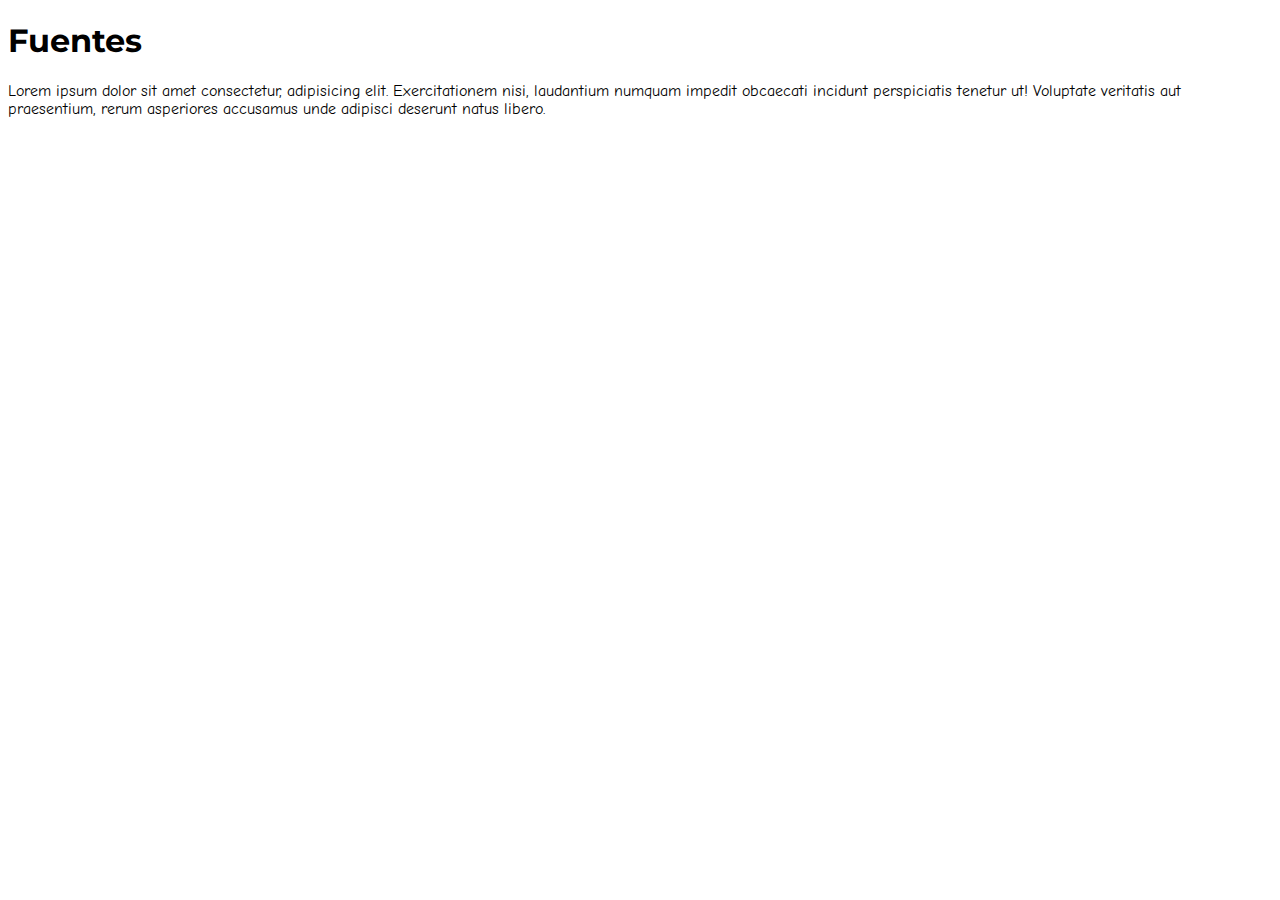
<file: css-avanzado/index.html>
<!DOCTYPE html>
<html lang="es">
    <head>

    <meta charset="UTF-8"/>

    <link rel="stylesheet" href="assets/css/style.css">
    
    <link rel="preconnect" href="https://fonts.googleapis.com">
<link rel="preconnect" href="https://fonts.gstatic.com" crossorigin>
<link href="https://fonts.googleapis.com/css2?family=Comic+Neue&family=Montserrat:wght@300&family=Open+Sans+Condensed:wght@300&family=Roboto:wght@300&family=Shizuru&display=swap" rel="stylesheet">

    <title>CSS Avanzado</title> 

    </head>
    <body>
        <h1>Fuentes</h1>
        <p>Lorem ipsum dolor sit amet consectetur, adipisicing elit. Exercitationem nisi, laudantium numquam impedit obcaecati incidunt perspiciatis tenetur ut! Voluptate veritatis aut praesentium, rerum asperiores accusamus unde adipisci deserunt natus libero.</p>
    </body>
        
            

</html>
</file>
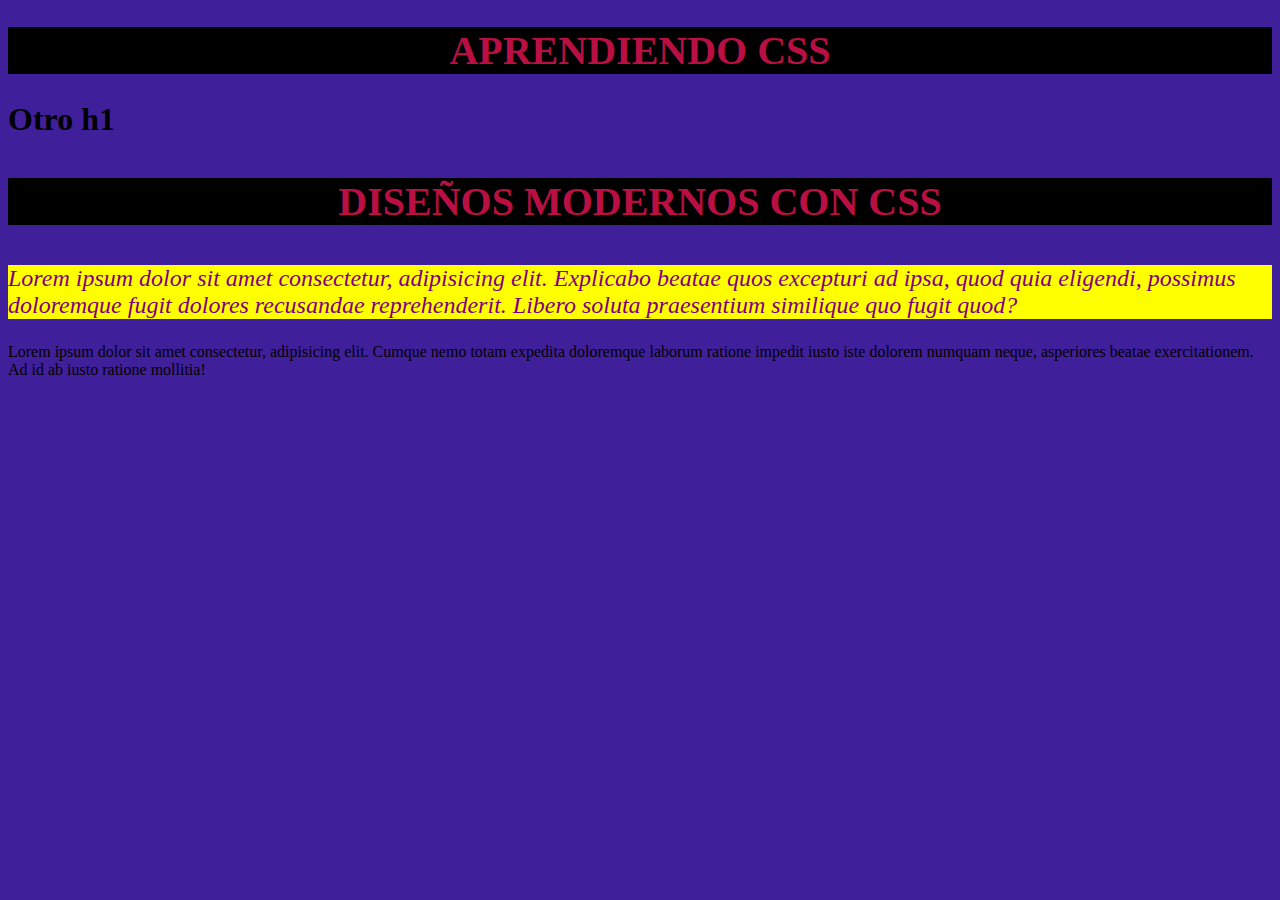
<file: css-intro/index.html>
<!DOCTYPE html>
<html lang="es">
<head>
    <meta charset="UTF-8">

    <link rel="stylesheet" href="assets/css/styles.css">
    
    <title>Aprendiendo CSS</title>
    
</head>
<body>
    <h1 class="encabezado">Aprendiendo CSS</h1>
    <h1>Otro h1</h1>

    <h3 class="encabezado">Diseños modernos con CSS</h3>

    <!--Hay que considerar la especificidad de clases, ID, etc.-->
    <p class="texto" id="texto" style="color:purple; background: yellow;">Lorem ipsum dolor sit amet consectetur, adipisicing elit. Explicabo beatae quos excepturi ad ipsa, quod quia eligendi, possimus doloremque fugit dolores recusandae reprehenderit. Libero soluta praesentium similique quo fugit quod?</p>
    <p class="texto">Lorem ipsum dolor sit amet consectetur, adipisicing elit. Cumque nemo totam expedita doloremque laborum ratione impedit iusto iste dolorem numquam neque, asperiores beatae exercitationem. Ad id ab iusto ratione mollitia!</p>
    
</body>
</html>
</file>
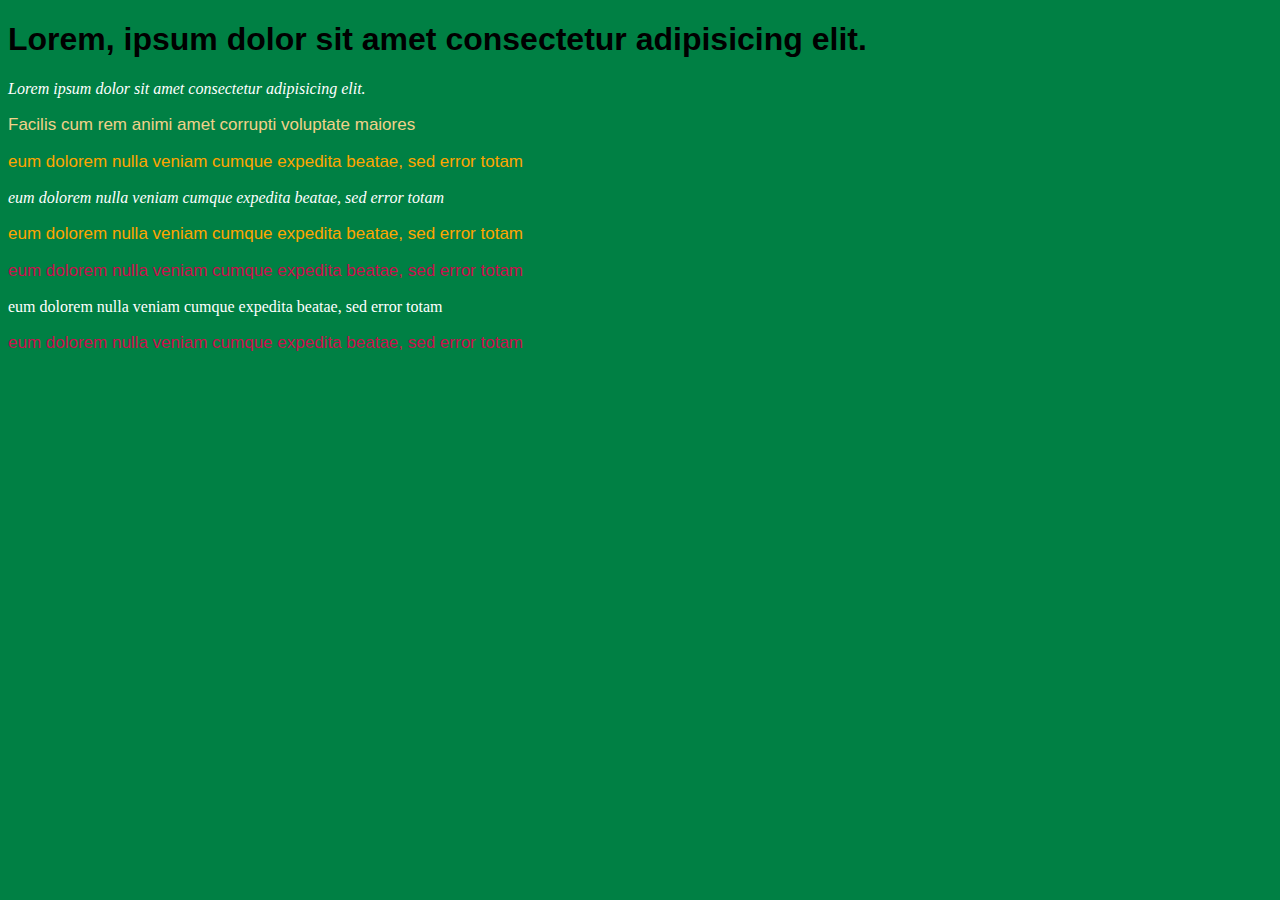
<file: css-intro/01-ejercicio.html>
<!DOCTYPE html>
<html lang="es">
<head>
    <meta charset="UTF-8">

    <link rel="stylesheet" href="assets/css/01-ejercio.css">
   
    <title>Ejercicio estilo1</title>
</head>
<body>
    <h1>
        Lorem, ipsum dolor sit amet consectetur adipisicing elit.
    </h1>
    <p class="lineaitalica">Lorem ipsum dolor sit amet consectetur adipisicing elit. 
    </p>

    <p class="lineanormal">Facilis cum rem animi amet corrupti voluptate maiores
    </p>

    <p class="lineanaranja">eum dolorem nulla veniam cumque expedita beatae, sed error totam 
    </p>

    <p class="lineaitalica">eum dolorem nulla veniam cumque expedita beatae, sed error totam 
    </p>

    <p class="lineanaranja">eum dolorem nulla veniam cumque expedita beatae, sed error totam 
    </p>

    <p class="linearosa">eum dolorem nulla veniam cumque expedita beatae, sed error totam 
    </p>

    <p class="lineablancait">eum dolorem nulla veniam cumque expedita beatae, sed error totam 
    </p>

    <p class="linearosa">eum dolorem nulla veniam cumque expedita beatae, sed error totam 
    </p>
    
</body>
</html>
</file>
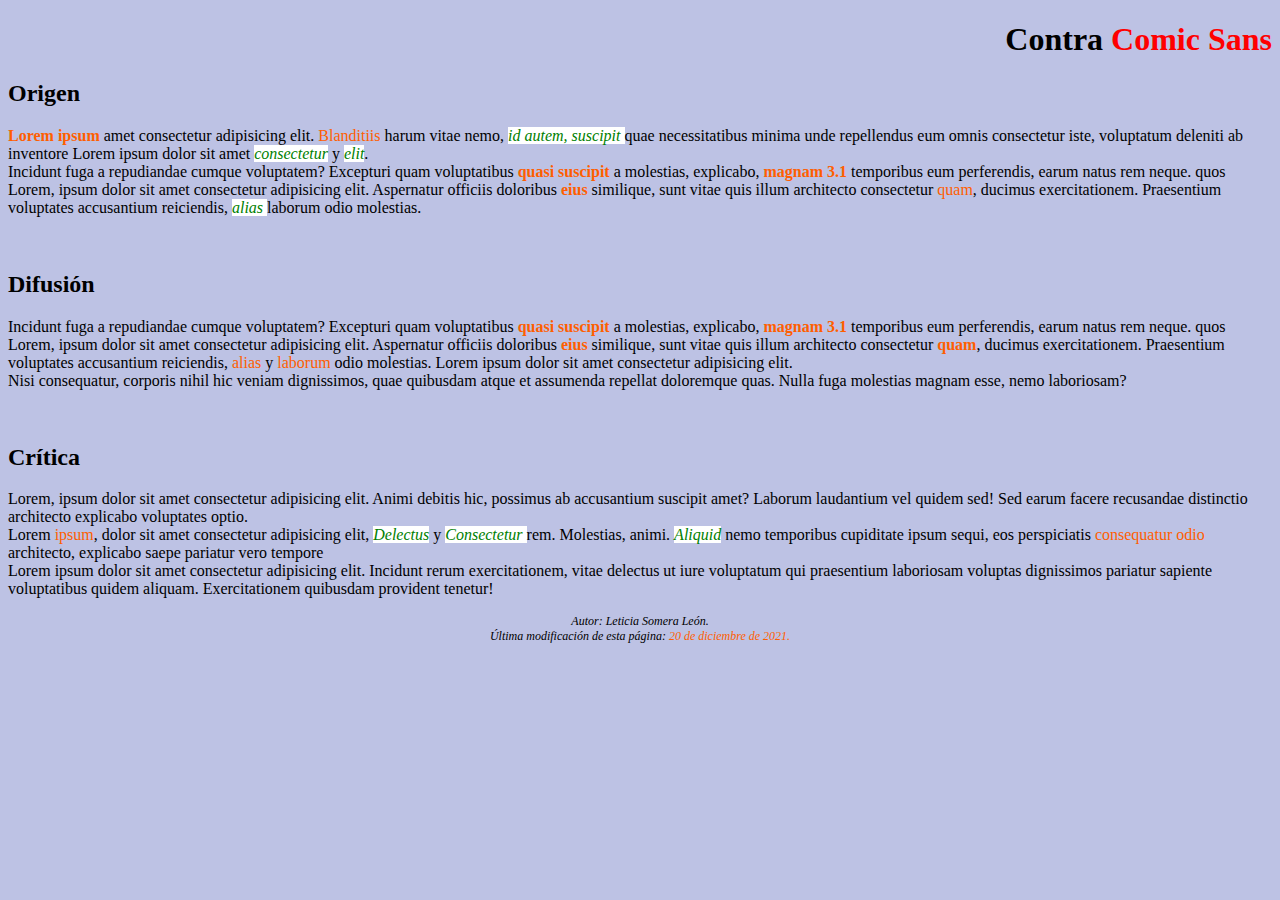
<file: css-intro/02-ejercicio.html>
<!DOCTYPE html>
<html lang="es">
<head>
    <meta charset="UTF-8">
   
    <link rel="stylesheet" href="assets/css/02-ejercicio.css">
    <title>Ejercicio estilo2</title>

</head>
<body>
    <h1> Contra <span style="color: red;">Comic Sans</span> </h1>
    <h2>Origen</h2>
    <p> <span class="narbold"> Lorem ipsum </span> amet consectetur adipisicing elit. <span class="narnormal"> Blanditiis </span>harum vitae nemo, <span class="verde"> id autem, suscipit </span>quae necessitatibus minima unde repellendus eum omnis consectetur iste, voluptatum deleniti ab inventore Lorem ipsum dolor sit amet <span class="verde">consectetur</span> y <span class="verde"> elit</span>. 
        <br>
        Incidunt fuga a repudiandae cumque voluptatem? Excepturi quam voluptatibus <span class="narbold">quasi suscipit</span>  a molestias, explicabo, <span class="narbold">magnam 3.1 </span>temporibus eum perferendis, earum natus rem neque. quos Lorem, ipsum dolor sit amet consectetur adipisicing elit. Aspernatur officiis doloribus <span class="narbold">eius </span>similique, sunt vitae quis illum architecto consectetur <span class="narnormal"> quam</span>, ducimus exercitationem. Praesentium voluptates accusantium reiciendis, <span class="verde">alias </span>laborum odio molestias.
    </p>
    <br>
    <h2>Difusión</h2>
    <p> Incidunt fuga a repudiandae cumque voluptatem? Excepturi quam voluptatibus <span class="narbold">quasi suscipit</span>  a molestias, explicabo, <span class="narbold">magnam 3.1 </span>temporibus eum perferendis, earum natus rem neque. quos Lorem, ipsum dolor sit amet consectetur adipisicing elit. Aspernatur officiis doloribus <span class="narbold">eius </span>similique, sunt vitae quis illum architecto consectetur <span class="narbold"> quam</span>, ducimus exercitationem. Praesentium voluptates accusantium reiciendis, <span class="narnormal">alias </span> y <span class="narnormal">laborum </span>odio molestias. Lorem ipsum dolor sit amet consectetur adipisicing elit. 
        <br>
         Nisi consequatur, corporis nihil hic veniam dignissimos, quae quibusdam atque et assumenda repellat doloremque quas. Nulla fuga molestias magnam esse, nemo laboriosam?
    </p>
    <br>
    <h2>Crítica</h2>
    <p>Lorem, ipsum dolor sit amet consectetur adipisicing elit. Animi debitis hic, possimus ab accusantium suscipit amet? Laborum laudantium vel quidem sed! Sed earum facere recusandae distinctio architecto explicabo voluptates optio.
        <br>
        Lorem <span class="narnormal"> ipsum</span>, dolor sit amet consectetur adipisicing elit, <span class="verde"> Delectus</span> y <span class="verde">Consectetur </span>rem. Molestias, animi. <span class="verde">Aliquid</span> nemo temporibus cupiditate ipsum sequi, eos perspiciatis <span class="narnormal">consequatur odio</span>  architecto, explicabo saepe pariatur vero tempore 
        <br>
        Lorem ipsum dolor sit amet consectetur adipisicing elit. Incidunt rerum exercitationem, vitae delectus ut iure voluptatum qui praesentium laboriosam voluptas dignissimos pariatur sapiente voluptatibus quidem aliquam. Exercitationem quibusdam provident tenetur!
    </p>
    <p class="creditos">Autor: Leticia Somera León.
        <br>Última modificación de esta página: <span class="narnormal">20 de diciembre de 2021.</span></p>
</body>
</html>
</file>
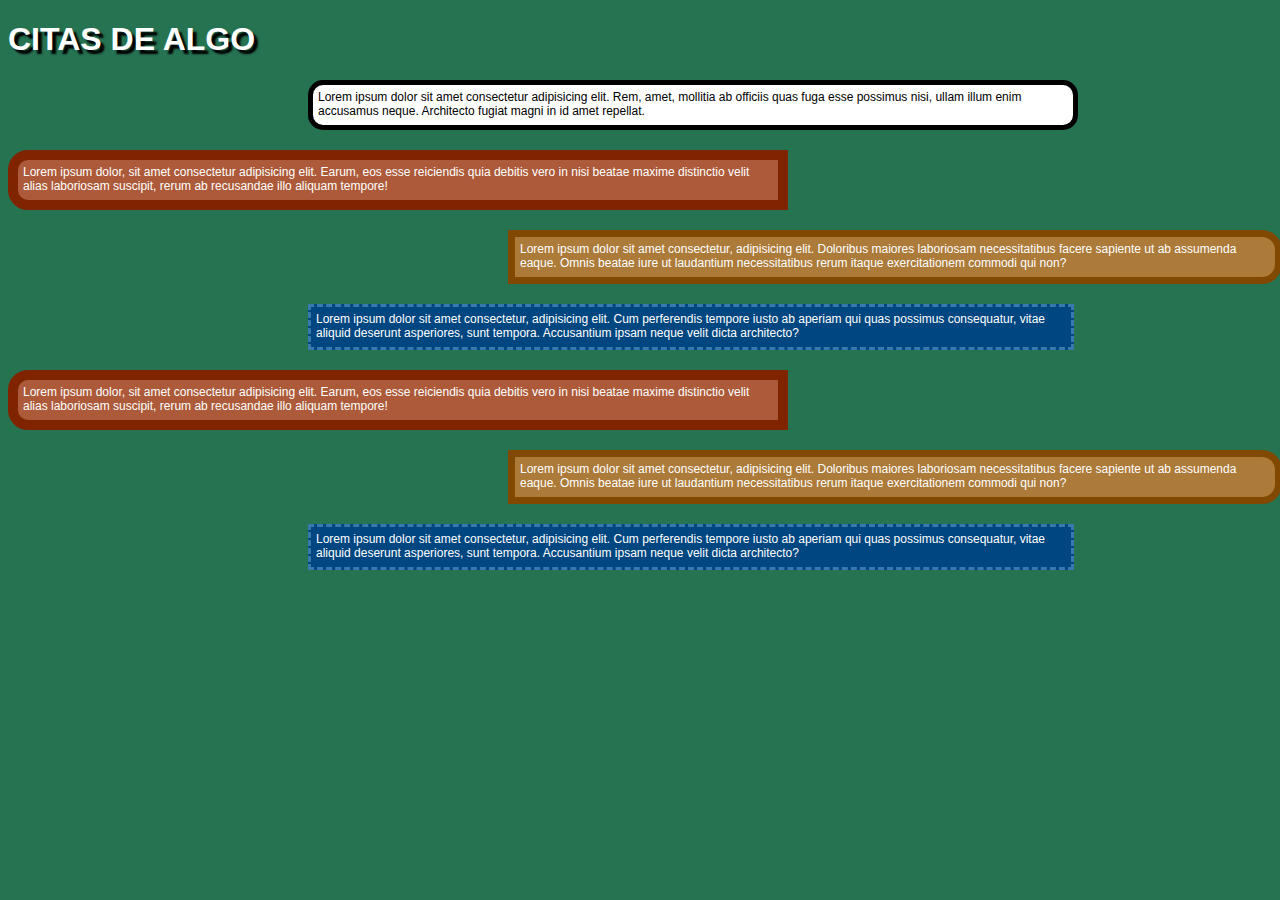
<file: css-intro/03-ejercicio.html>
<!DOCTYPE html>
<html lang="es">
<head>
    <meta charset="UTF-8">
    <link rel="stylesheet" href="assets/css/03-ejercicio.css">
    <title>Ejercicio cajas</title>
</head>
<body>
    <h1 class="title">CITAS DE ALGO</h1>
    <p class="caja blanca">Lorem ipsum dolor sit amet consectetur adipisicing elit. Rem, amet, mollitia ab officiis quas fuga esse possimus nisi, ullam illum enim accusamus neque. Architecto fugiat magni in id amet repellat.</p>

    <p class="caja choco">Lorem ipsum dolor, sit amet consectetur adipisicing elit. Earum, eos esse reiciendis quia debitis vero in nisi beatae maxime distinctio velit alias laboriosam suscipit, rerum ab recusandae illo aliquam tempore!</p>

    <p class="caja cafe">Lorem ipsum dolor sit amet consectetur, adipisicing elit. Doloribus maiores laboriosam necessitatibus facere sapiente ut ab assumenda eaque. Omnis beatae iure ut laudantium necessitatibus rerum itaque exercitationem commodi qui non?</p>

    <p class="caja azul">Lorem ipsum dolor sit amet consectetur, adipisicing elit. Cum perferendis tempore iusto ab aperiam qui quas possimus consequatur, vitae aliquid deserunt asperiores, sunt tempora. Accusantium ipsam neque velit dicta architecto?</p>

    <p class="caja choco">Lorem ipsum dolor, sit amet consectetur adipisicing elit. Earum, eos esse reiciendis quia debitis vero in nisi beatae maxime distinctio velit alias laboriosam suscipit, rerum ab recusandae illo aliquam tempore!</p>

    <p class="caja cafe">Lorem ipsum dolor sit amet consectetur, adipisicing elit. Doloribus maiores laboriosam necessitatibus facere sapiente ut ab assumenda eaque. Omnis beatae iure ut laudantium necessitatibus rerum itaque exercitationem commodi qui non?</p>

    <p class="caja azul">Lorem ipsum dolor sit amet consectetur, adipisicing elit. Cum perferendis tempore iusto ab aperiam qui quas possimus consequatur, vitae aliquid deserunt asperiores, sunt tempora. Accusantium ipsam neque velit dicta architecto?</p>
   
</body>
</html>
</file>
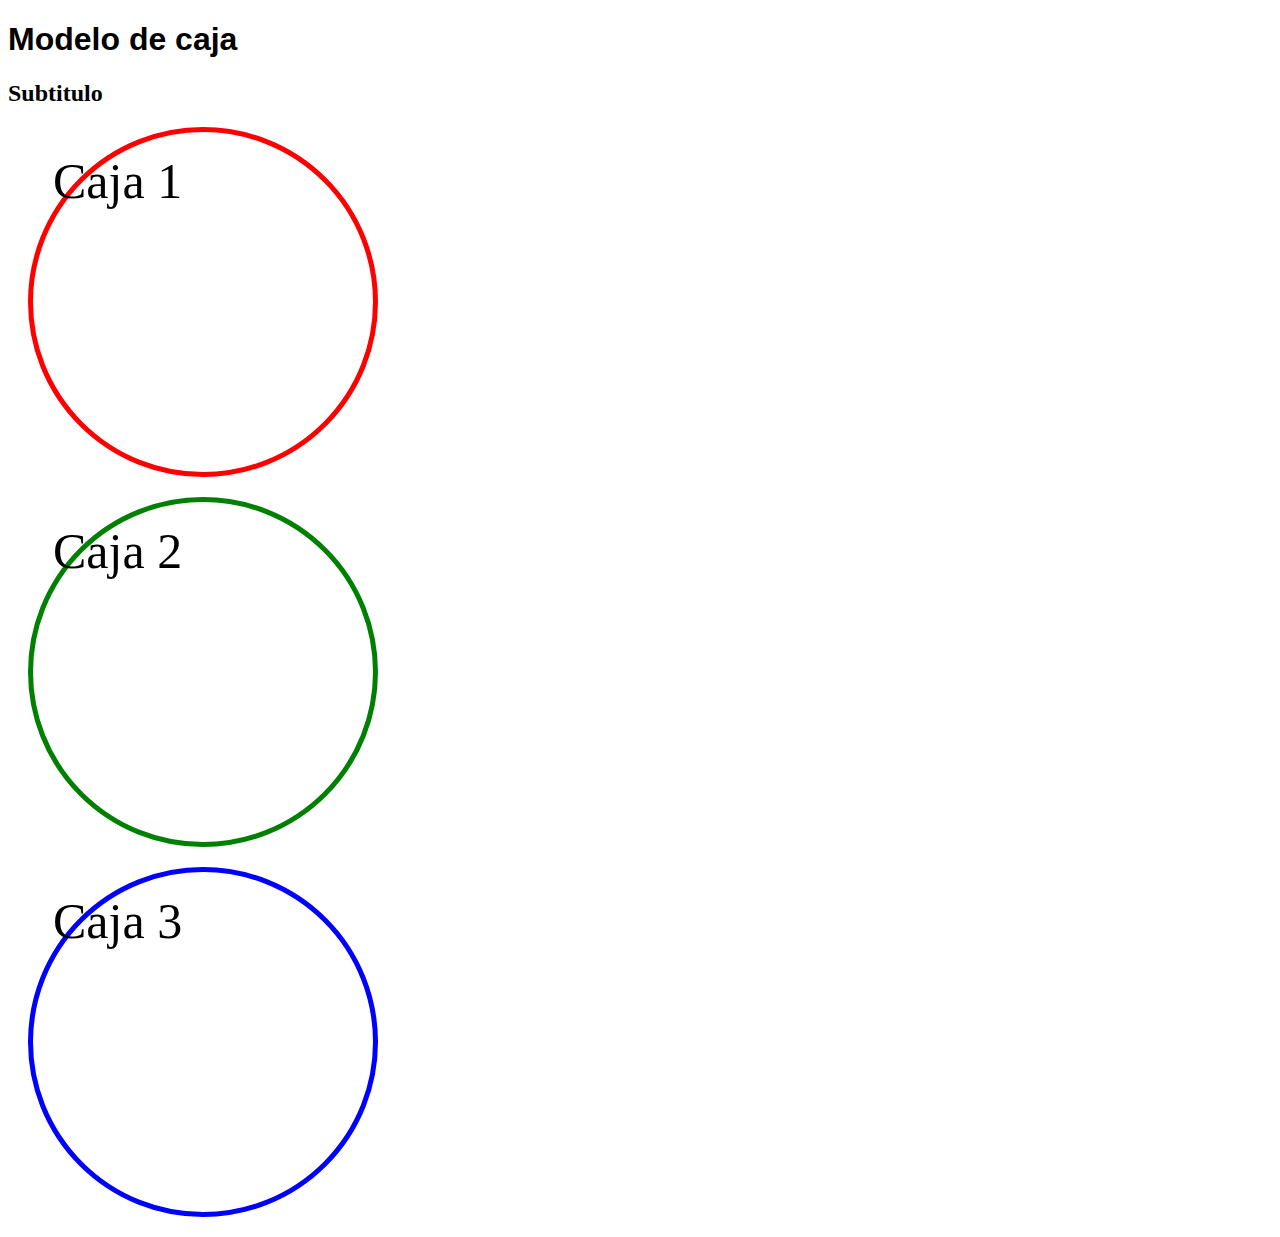
<file: css-intro/modelo-caja.html>
<!DOCTYPE html>
<html lang="es">
    <head>
        <meta charset="UTF-8"/>
        <link rel="stylesheet" href="assets/css/modelo-caja.css" type="text/css">
        <title>Modelo caja</title>
        </head>
        <body>
            <h1 class="title">Modelo de caja</h1>  
            <h2 class="subtitle">Subtitulo</h2>

            <!-- con lo siguiente puedo definir dos clases: caja y rojo -->
            <div class="caja rojo">
                Caja 1
            </div>

            <div class="caja verde">
                Caja 2
            </div>
            <div class="caja azul">
                Caja 3
            </div>
        </body>
</html>
</file>
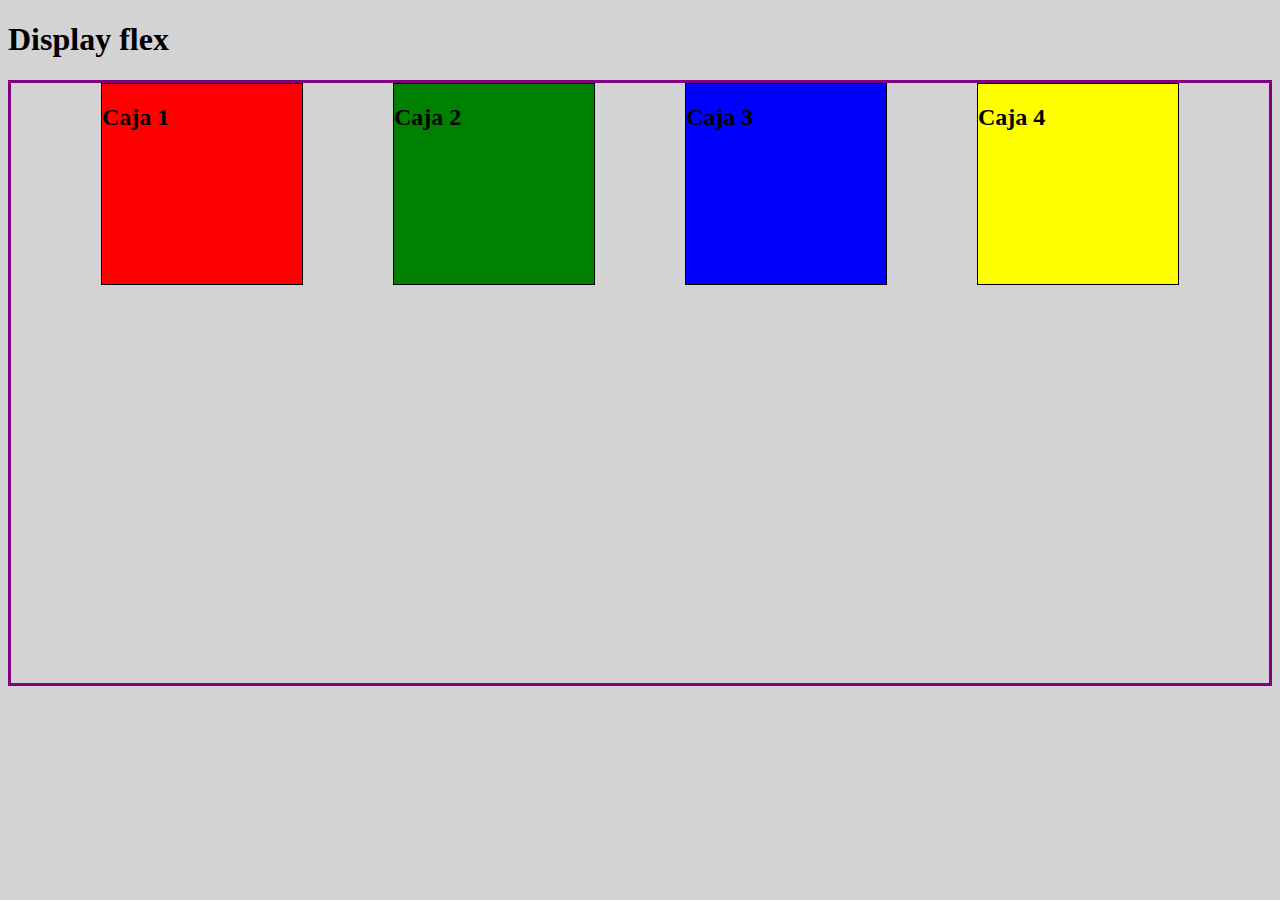
<file: css-repaso/display-flex.html>
<!DOCTYPE html>
<html lang="es">
    <head>
        <meta charset="UTF-8">
        <meta http-equiv="X-UA-Compatible" content="IE=edge">
        <meta name="viewport" content="width=device-width, initial-scale=1.0">

        <link rel="stylesheet" href="assets/css/display-flex.css">
        <title>Display Flex</title>
    </head>
    <body>
        <h1>Display flex</h1>

        <div class="contenedor">
            <div class="caja rojo"><h2>Caja 1</h2></div>
            <div class="caja verde"><h2>Caja 2</h2></div>
            <div class="caja azul"><h2>Caja 3</h2></div>
            <div class="caja amarillo"><h2>Caja 4</h2></div>
        </div>        
    </body>
</html>
</file>
<file: css-avanzado/assets/css/style.css>
@import url('https://fonts.googleapis.com/css2?family=Comic+Neue&family=Open+Sans+Condensed:wght@300&family=Roboto:wght@300&family=Shizuru&display=swap');

h1 {
    font-family: 'Montserrat', sans-serif;
}

p {
    font-family: 'Comic Neue', cursive;
}
</file>
<file: css-intro/assets/css/styles.css>
/*Así se comenta dentro de style*/

        /*Este es un selector de clase (se inició en index)*/
        .encabezado {

           
            /*font-size para cambiar tamaño de fuente*/
            font-size: 40px;
            /*color para cambiar el color de fuente*/
            color: #b90f42;
            /*background-color para cambiar el color de fondo*/
            background-color: black;
            /*text-align nos permite alinear texto*/
            text-align: center;
            /*text transform para colocar todo el texto del encabezado en mayúsculas, minúsculas, etc. */
            text-transform: uppercase;
        }
    
        body {
            background-color: rgb(64, 31, 155);
        }
        
        /*Estilo en cascada: Los atributos que se colocan al final, son los que toma cono válidos, aunque esto no aplica a las clases por su jerarquía*/

        #texto {
            color: blue;
            background-color: crimson;
            font-size: 24px;
            font-style: italic;

        .texto {
            color: white;
            background-color: black;
        }
        p {
            color: white;
            background-color: dimgray;
        }

        p {
            color: yellow;
            background-color: teal;
        }
</file>
<file: css-intro/assets/css/01-ejercio.css>
h1 {
    color: black;
    font-family: Arial, Helvetica, sans-serif;
}
body {
    background-color: rgb(0, 128, 68);
}

.lineaitalica {
    color: white;
    font-style: italic;   
}

.lineanormal {
    color: rgb(241, 209, 138);
    font-size: 17px;   
    font-family: Arial, Helvetica, sans-serif; 
}

.lineanaranja {
    color: orange;
    font-size: 17px;  
    font-family: Verdana, Geneva, Tahoma, sans-serif;  
}

.linearosa {
    color: rgb(202, 15, 77);
    font-size: 17px; 
    font-family: Verdana, Geneva, Tahoma, sans-serif;
}

.lineablancait {
    color: white;
    font-size: 17spx; 
}

.creditos {
    text-align: center;
    font-style: italic;
}
</file>
<file: css-intro/assets/css/02-ejercicio.css>
h1 {
    text-align: right;
}

body {
    background-color: rgb(189, 194, 228);
}

.narbold {
    color: rgb(255, 94, 0);
    font-weight: bold;
}

.narnormal {
    color: rgb(255, 94, 0);
}

.verde {
    color: green;
    background-color: white;
    font-style: italic;
}

.creditos {
    font-size: 12px;
    text-align: center;
    font-style: italic;
}
</file>
<file: css-intro/assets/css/03-ejercicio.css>
body {
    background-color:#267352
    ;
    font-family: Verdana, Geneva, Tahoma, sans-serif;    
}

.title {
    color: white;
    text-shadow: 4px 4px 2px black;
 }

.caja {
    align-items: center;
    width: 750px;
    height: 30px;  
    font-size: 12px;
    padding: 5px;
    margin-bottom: 20px;
}

.blanca {
    border: 5px solid black;
    background-color: white;
    margin-left: 300px;
    border-radius: 15px;
}

.choco {
    color: white;
    border: 10px solid  #802400;
    background-color: #ac5a39;
    border-top-left-radius: 20px;
    border-bottom-left-radius: 20px;
}

.cafe {
    color: white;
    border: 7px solid #804800;
    background-color: #ac7a39;
    border-top-right-radius: 20px;
    border-bottom-right-radius: 20px;
    margin-left: 500px;
}

.azul {
    color: white;
    border: 3px dashed #3978ac;
    background-color: #004680;    
    margin-left: 300px;
}
</file>
<file: css-intro/assets/css/modelo-caja.css>
body {
    background-image: url(https://image.freepik.com/vector-gratis/ditsy-fondo-estampado-floral_23-2148408533.jpg);
    
    /*Para evitar que se repita el patrón
    background-repeat: no-repeat;

    Para extender el tamaño de la imagen
    background-size: cover; */
}

.title {
    font-family: Verdana, Geneva, Tahoma, sans-serif;
}

.subtitle {
    font-family: Cambria, Cochin, Georgia, Times, 'Times New Roman', serif;
}

/*Se delimitan espacios en forma de caja con el ancho y largo que indicamos en pixeles*/
.caja {
    width: 300px;
    height: 300px;
    font-size: 50px;
    padding: 20px;
    margin: 20px;
    margin-bottom: 20px;
    /*border radius redondea esquinas de las cajas*/
    border-radius: 50%;
    }

.rojo {
    /*background-color: red; Cambia el fondo de la caja */
    /*border-top: 5px dotted red; 
    Solo le da borde a un lado de la caja
    el borde es de 5 pixeles
    dotted/solid/dashed son diferentes estilos de borde*/
    border: 5px solid red;
}

.verde {
    /*background-color: green;*/
    border: 5px solid green;
}

.azul {
    /*background-color: blue;*/
    border: 5px solid blue;
}
</file>
<file: css-repaso/assets/css/display-flex.css>
body {
    background-color: lightgrey;
}

.contenedor {
    display: flex;
    height: 600px;
    border: 3px solid purple;
    justify-content: space-evenly;
    align-items: flex-start;
    flex-wrap: wrap;   
}

.caja {
    width: 200px;
    height: 200px;
    border: 1px solid black;
}

.rojo {
    background-color: red;
}

.verde {
    background-color: green;
}

.azul {
    background-color: blue;
}

.amarillo {
    background-color: yellow;
}
</file>
